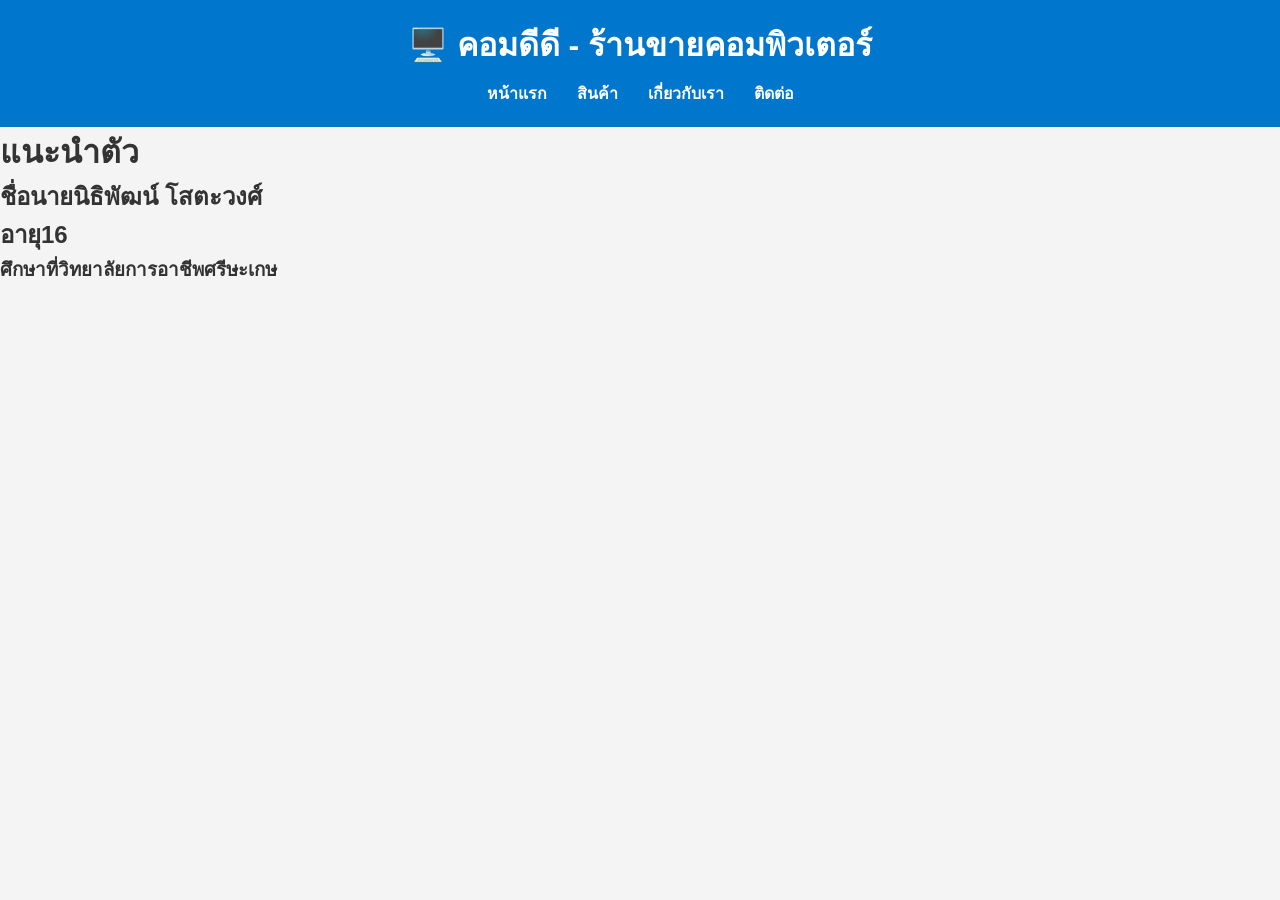
<file: .vscode/page2.html>
<!DOCTYPE html>
<html lang="th">
<head>
  <meta charset="UTF-8">
  <title>page2.html</title>
  <link rel="stylesheet" href="style.css">
</head>
  <header>
     <h1>🖥️ คอมดีดี - ร้านขายคอมพิวเตอร์</h1>
        <nav>
            <ul>
                <li><a href="index.html">หน้าแรก</a></li>
                <li><a href="page.html">สินค้า</a></li>
                <li><a href="page2.html">เกี่ยวกับเรา</a></li>
                <li><a href="page3.html">ติดต่อ</a></li>
            </ul>
        </nav>
    </header>
    <body>
      <div class="h1">
    <h1>แนะนำตัว</h1>
    <h2>ชื่อนายนิธิพัฒน์ โสตะวงศ์</h2>
    <h2>อายุ16</h2>
    <h3>ศึกษาที่วิทยาลัยการอาชีพศรีษะเกษ</h3>

    






  </div>


    </body>
</file>
<file: .vscode/style.css>
* {
    margin: 0;
    padding: 0;
    box-sizing: border-box;
    font-family: 'Arial', sans-serif;
}

body {
    background: #f4f4f4;
    color: #333;
    line-height: 1.6;
}

header {
    background: #0077cc;
    color: white;
    padding: 20px;
    text-align: center;
}

nav ul {
    list-style: none;
    display: flex;
    justify-content: center;
    margin-top: 10px;
}

nav ul li {
    margin: 0 15px;
}

nav ul li a {
    color: white;
    text-decoration: none;
    font-weight: bold;
}

.hero {
    background: url('images/laptop.jpg') no-repeat center center/cover;
    color: rgb(1, 0, 0);
    padding: 80px 20px;
    text-align: center;
}

.hero .btn {
    background: #ff9900;
    color: white;
    padding: 10px 20px;
    text-decoration: none;
    margin-top: 20px;
    display: inline-block;
    border-radius: 5px;
}

.products {
    padding: 40px 20px;
    text-align: center;
}

.product-card {
    background: white;
    padding: 20px;
    border-radius: 10px;
    margin-top: 20px;
    display: inline-block;
    width: 250px;
    box-shadow: 0 2px 5px rgba(0, 0, 0, 0.2);
}

.product-card img {
    width: 100%;
    border-radius: 5px;
}

footer {
    background: #222;
    color: white;
    padding: 20px;
    text-align: center;
    margin-top: 40px;
}
</file>
